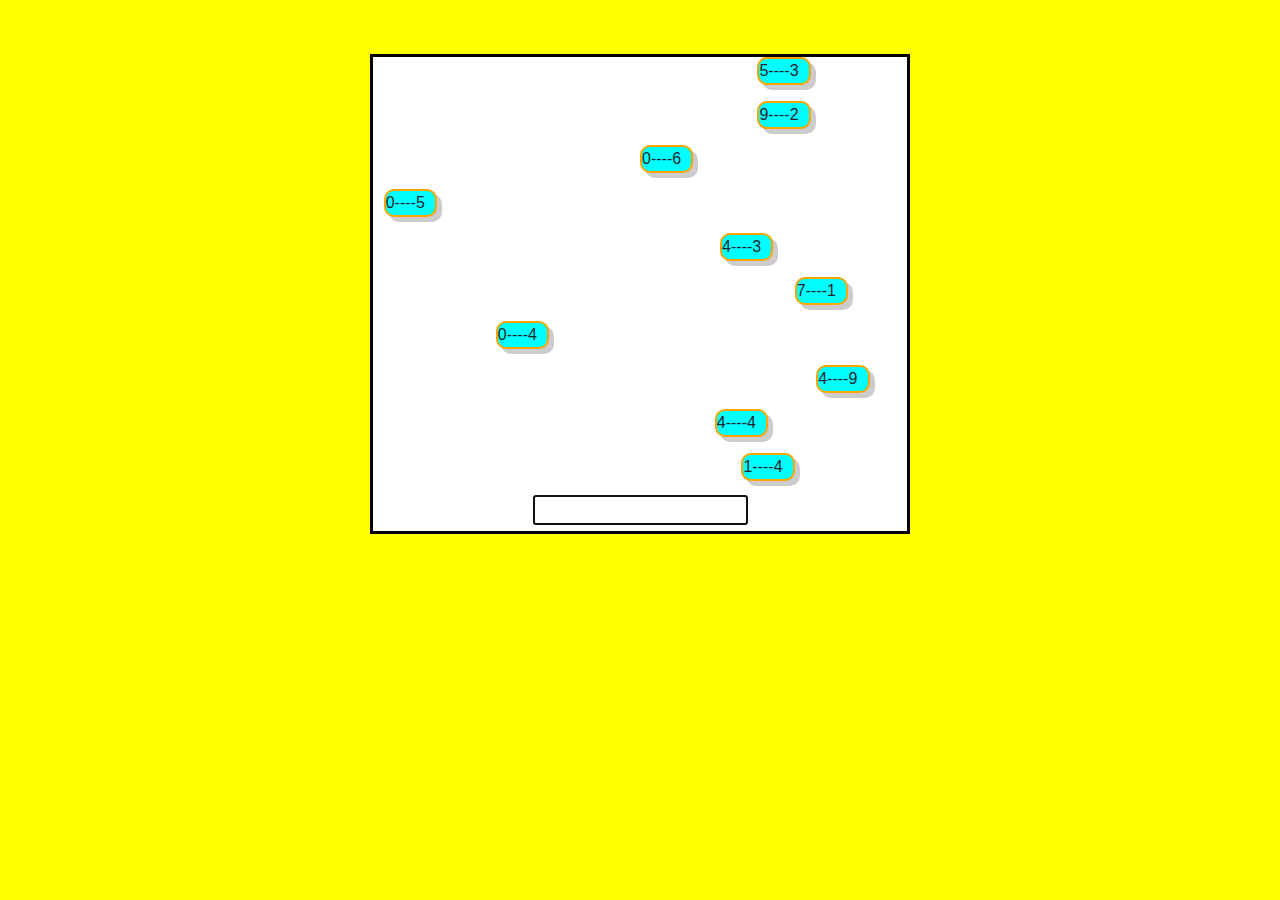
<file: New folder/index.html>
<!DOCTYPE html>
<html lang="en">
<head>
    <meta charset="UTF-8">
    <meta http-equiv="X-UA-Compatible" content="IE=edge">
    <meta name="viewport" content="width=device-width, initial-scale=1.0">
    <link rel="stylesheet" href="https://cdn.jsdelivr.net/npm/bootstrap@4.4.1/dist/css/bootstrap.min.css" integrity="sha384-Vkoo8x4CGsO3+Hhxv8T/Q5PaXtkKtu6ug5TOeNV6gBiFeWPGFN9MuhOf23Q9Ifjh" crossorigin="anonymous">
    <link rel="stylesheet" href="style.css">
    <title>Document</title>
</head>
<body onload="generate_num()">
    <section >
        <div class="container ">
            <div class="row">
                <div class="col-lg-3 col-md-12 left-area">
                    
                </div>
                <div class="col-lg-6 col-md-12 middle-area ">
                    
                    <div class="cover">

                    </div>
                    <div class="content">
                        <div class="popup" id="popup">
                            <h1>Score: <p class="score" id="score"></p> </h1>
                            <h3>High Score: <p ></p> </h3>
                            <input type="submit" class="popup-submit" value="ok">
                            <input type="submit" class="popup-restart" value="restart">
                        </div>
                        <div>
                            <div class="box-area" id="box_area" onchange="print()" >
                                
                             </div>
                        </div>
                        
                    
                        <input class="num-inp" type="text" id="inp"  onchange="entered_num()" autofocus>
                    
                    </div>
                </div>
                <div class="col-lg-3 col-md-12 right-area">
                    
                </div>
            </div>
        </div>
    </section>
</body>
<script src="main.js"></script>
</html>
</file>
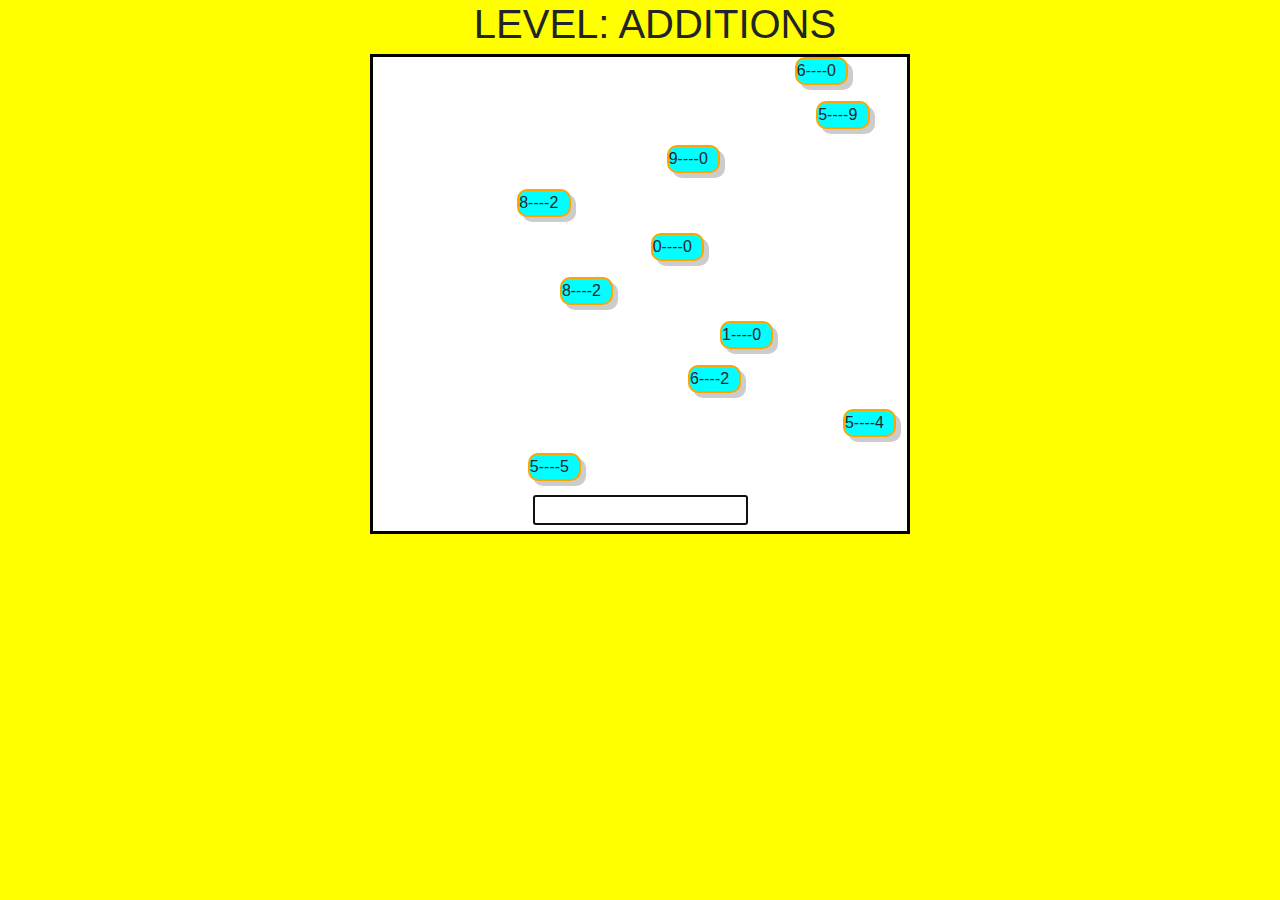
<file: babai game/src/main/webapp/index.html>
<!DOCTYPE html>
<html lang="en">
<head>
    <meta charset="UTF-8">
    <meta http-equiv="X-UA-Compatible" content="IE=edge">
    <meta name="viewport" content="width=device-width, initial-scale=1.0">
    <link rel="stylesheet" href="https://cdn.jsdelivr.net/npm/bootstrap@4.4.1/dist/css/bootstrap.min.css" integrity="sha384-Vkoo8x4CGsO3+Hhxv8T/Q5PaXtkKtu6ug5TOeNV6gBiFeWPGFN9MuhOf23Q9Ifjh" crossorigin="anonymous">
    <link rel="stylesheet" href="style.css">
    <title>Document</title>
</head>
<body onload="generate_num()">


    <section >
        <div class="container ">
            <div class="row">
                <div class="col-lg-3 col-md-12 left-area">
                    
                </div>
                <div class="col-lg-6 col-md-12 middle-area ">
                    
                    <div class="cover">
						<h1 style="text-align: center" id='heading'>LEVEL: ADDITIONS</h1>
                    </div>
                    <div class="content">
                        <form action="end.jsp" method="POST" id="fom">
	                        <div class="popup" id="popup">
	                            <img src="pics/wrong.png" alt="" class="img">
	                            <h1>Score: <input class="score" id="score" name="score" value=0> </h1>
	                            <h3>High Score: <p id="highscore" name="highscore"></p> </h3>
	                            <input type="submit" class="popup-submit" value="ok">
	                            <input type="submit" class="popup-restart" value="restart">
	                        </div>
                        </form>
                        <div class="popup" id="next_l">
                            <img src="pics/good.png" alt="" class="img">
                            <h1>Score: <p class="score" id="scor"></p> </h1>
                            <h3>nice abbai<p ></p> </h3>
                            <input type="submit" class="popup-submit" value="ok">
                            <input type="submit" class="popup-restart" value="restart">
                            <input type="button" onclick="nextL()" title="hiiiiiiiiiii" class="popup-nextLevel" value="Next Level" >
                        </div>
                        <div>
                            <div class="box-area" id="box_area" onchange="print()" >
                                
                             </div>
                        </div>
                        <input class="num-inp" type="text" id="inp"  onchange="entered_num()" autofocus>
                    
                    </div>
                </div>
                <div class="col-lg-3 col-md-12 right-area">
                    
                </div>
            </div>
        </div>
    </section>
</body>
<script src="./index.js"></script>
</html>
</file>
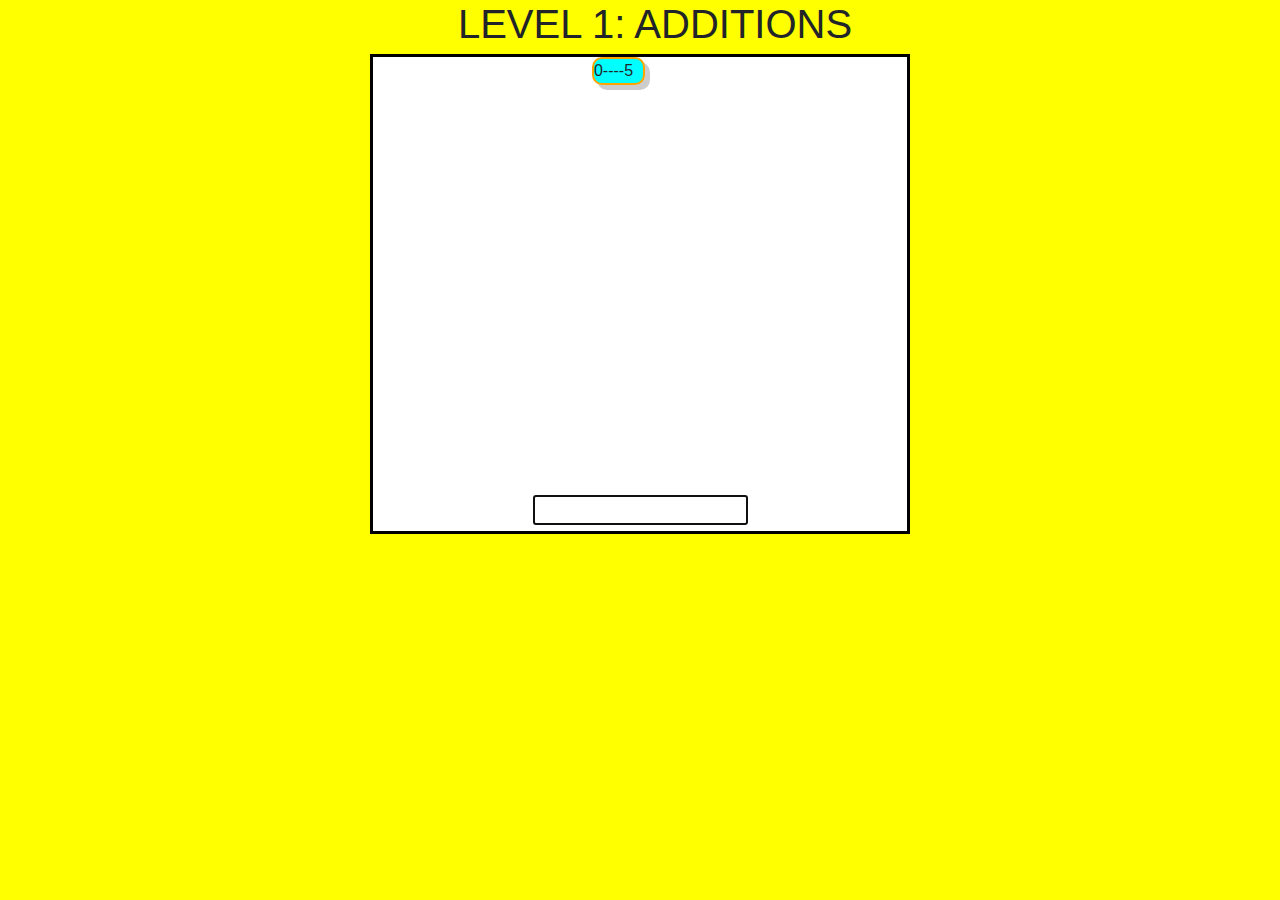
<file: New folder/src/main/webapp/index.html>
<!DOCTYPE html>
<html lang="en">
<head>
    <meta charset="UTF-8">
    <meta http-equiv="X-UA-Compatible" content="IE=edge">
    <meta name="viewport" content="width=device-width, initial-scale=1.0">
    <link rel="stylesheet" href="https://cdn.jsdelivr.net/npm/bootstrap@4.4.1/dist/css/bootstrap.min.css" integrity="sha384-Vkoo8x4CGsO3+Hhxv8T/Q5PaXtkKtu6ug5TOeNV6gBiFeWPGFN9MuhOf23Q9Ifjh" crossorigin="anonymous">
    <link rel="stylesheet" href="style.css">
    <title>Document</title>
</head>
<body onload="generate_num()">


    <section >
        <div class="container ">
            <div class="row">
                <div class="col-lg-3 col-md-12 left-area">
                    
                </div>
                <div class="col-lg-6 col-md-12 middle-area ">
                    
                    <div class="cover">
						<h1 style="text-align: center">LEVEL 1: ADDITIONS</h1>
                    </div>
                    <div class="content">
                        <div class="popup" id="popup">
                            <img src="pics/wrong.png" alt="" class="img">
                            <h1>Score: <p class="score" id="score"></p> </h1>
                            <h3>High Score: <p ></p> </h3>
                            <input type="submit" class="popup-submit" value="ok">
                            <input type="submit" class="popup-restart" value="restart">
                        </div>
                        <div class="popup" id="next_l">
                            <img src="pics/good.png" alt="" class="img">
                            <h1>Score: <p class="score" id="score"></p> </h1>
                            <h3>next kdnjcnej<p ></p> </h3>
                            <input type="submit" class="popup-submit" value="ok">
                            <input type="submit" class="popup-restart" value="restart">
                            <input type="button" onclick="nextL()" title="hiiiiiiiiiii" class="popup-nextLevel" value="Next Level" autofocus>
                        </div>
                        <div>
                            <div class="box-area" id="box_area" onchange="print()" >
                                
                             </div>
                        </div>
                        <input class="num-inp" type="text" id="inp"  onchange="entered_num()" autofocus>
                    
                    </div>
                </div>
                <div class="col-lg-3 col-md-12 right-area">
                    
                </div>
            </div>
        </div>
    </section>
</body>
<script src="./main.js"></script>
</html>
</file>
<file: New folder/style.css>
body{
    background-color: yellow;
}
.left-area{
    width:24%;
}
.right-area{
    width:24%;
    
}
.middle-area{
    width:50%;
}
.content{
    z-index: -2;
    border: 3px solid black;
    margin-top: 10%;
    height: 30rem;
    position: relative;
    background-color: white;
    
}


#box_area p{
    width: 10%;
    border: 2px solid orange;
    border-radius: 10px;
    box-shadow: 5px 5px #ccc;
    background-color: aqua;
    animation-duration:40s;
    animation-name:slidein;
    z-index: 9;
}

.popup{
    display: none;
    position: absolute;
    text-align: center;
    margin-top: 10%;
    margin-left: 5%;
    z-index: 20;
    width: 90%;
    height: 50%;
    border-radius: 25px;
    border: 5px solid #f4c2c2;
    background-color: greenyellow;
}
@keyframes slidein{
    from{
        margin-bottom: 100vh;
        margin-top: -100vh;
        
        
    }
    to {
        margin-bottom: -80vh;
        margin-top: 80vh;
        
    }
}

.num-inp{
    margin-top: 82%;
    margin-left: 30%;
    position:absolute;
    z-index: 10;
}
.cover{
    position: absolute;
    width:100%;
    height:10%;
    
    background-color: yellow;
}

#box_area {
    
    width: 100%;
    position: absolute;
    z-index: -1;
    /* animation-duration:30s;
    animation-name:slidein; */
    
}
</file>
<file: babai game/src/main/webapp/style.css>
body{
    background-color: yellow;
}
.left-area{
    width:24%;
}
.right-area{
    width:24%;
    
}
.middle-area{
    width:50%;
}
.content{
    /*z-index: -2;*/
    border: 3px solid black;
    margin-top: 10%;
    height: 30rem;
    position: relative;
    background-color: white;
    
}

.img{
    width: 40%;
    height: 40%;
}
#box_area p{
    width: 10%;
    border: 2px solid orange;
    border-radius: 10px;
    box-shadow: 5px 5px #ccc;
    background-color: aqua;
    animation-duration:40s;
    animation-name:slidein;
    /*z-index: 4;*/
}

.popup{
    display: none;
    position: absolute;
    text-align: center;
    margin-top: 5%;
    margin-left: 5%;
    z-index: 999;
    width: 90%;
    height: 88%;
    border-radius: 25px;
    border: 5px solid #f4c2c2;
    background-color: greenyellow;
    
}
.popup-nextLevel:hover {
	background-color:blue;
}
@keyframes slidein{
    from{
        margin-bottom: 100vh;
        margin-top: -100vh;
        
        
    }
    to {
        margin-bottom: -80vh;
        margin-top: 80vh;
        
    }
}

.num-inp{
    margin-top: 82%;
    margin-left: 30%;
    position:absolute;
   /* z-index: 8;*/
}
.cover{
    position: absolute;
    width:100%;
    height:10%;
    z-index: 9;
    background-color: yellow;
}

#box_area {
    
    width: 100%;
    position: absolute;
    /*z-index: -1;*/
    /* animation-duration:30s;
    animation-name:slidein; */
    
}
</file>
<file: New folder/src/main/webapp/style.css>
body{
    background-color: yellow;
}
.left-area{
    width:24%;
}
.right-area{
    width:24%;
    
}
.middle-area{
    width:50%;
}
.content{
    z-index: -2;
    border: 3px solid black;
    margin-top: 10%;
    height: 30rem;
    position: relative;
    background-color: white;
    
}

.img{
    width: 40%;
    height: 40%;
}
#box_area p{
    width: 10%;
    border: 2px solid orange;
    border-radius: 10px;
    box-shadow: 5px 5px #ccc;
    background-color: aqua;
    animation-duration:40s;
    animation-name:slidein;
    z-index: 4;
}

.popup{
    display: none;
    position: absolute;
    text-align: center;
    margin-top: 5%;
    margin-left: 5%;
    z-index: 9;
    width: 90%;
    height: 88%;
    border-radius: 25px;
    border: 5px solid #f4c2c2;
    background-color: greenyellow;
    
}
.popup-nextLevel:hover {
	background-color:blue;
}
@keyframes slidein{
    from{
        margin-bottom: 100vh;
        margin-top: -100vh;
        
        
    }
    to {
        margin-bottom: -80vh;
        margin-top: 80vh;
        
    }
}

.num-inp{
    margin-top: 82%;
    margin-left: 30%;
    position:absolute;
    z-index: 8;
}
.cover{
    position: absolute;
    width:100%;
    height:10%;
    
    background-color: yellow;
}

#box_area {
    
    width: 100%;
    position: absolute;
    z-index: -1;
    /* animation-duration:30s;
    animation-name:slidein; */
    
}
</file>
